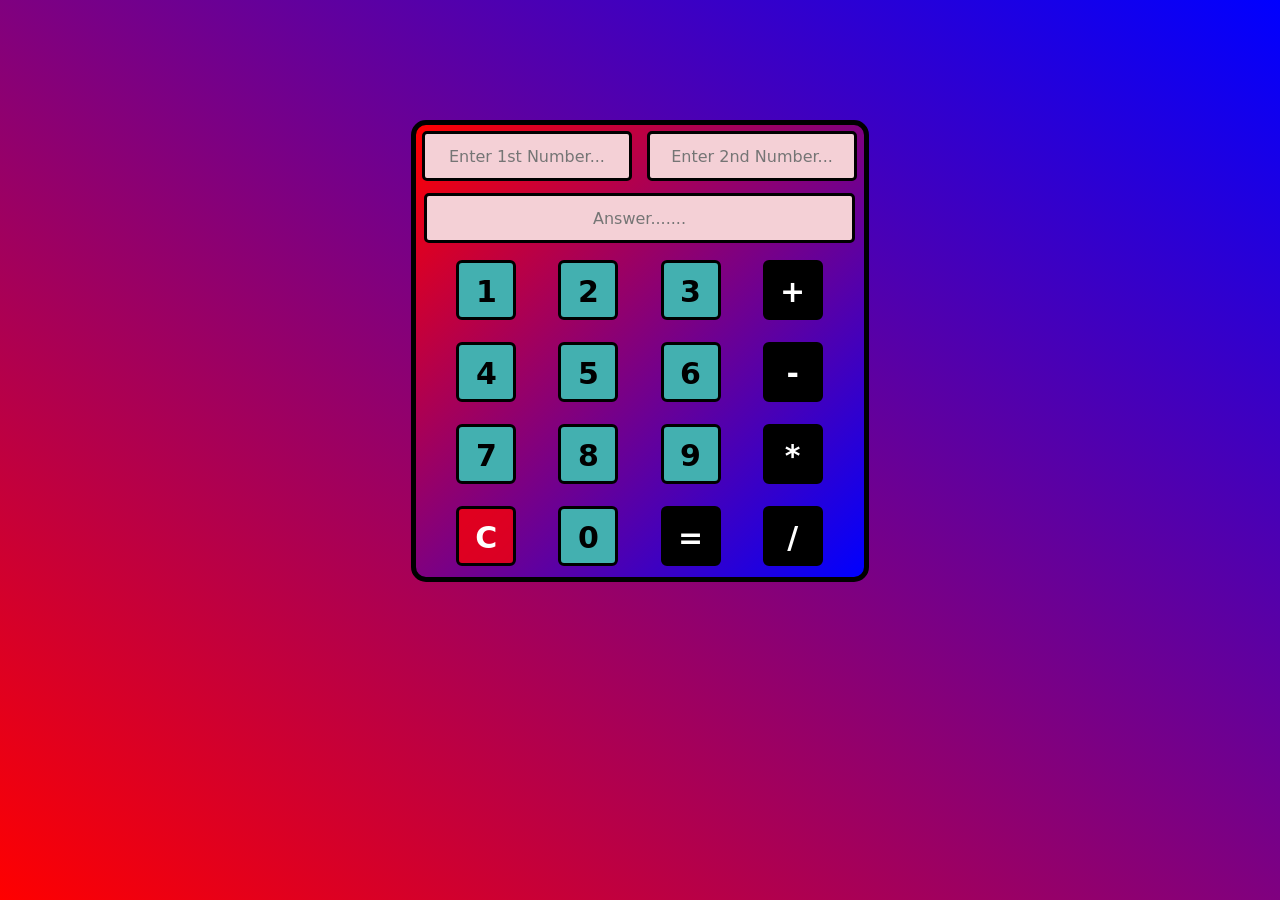
<file: index.html>
<!DOCTYPE html>
<html lang="en">
<head>
    <meta charset="UTF-8">
    <meta name="viewport" content="width=device-width, initial-scale=1.0">
    <title>Document</title>
    <link href="https://cdn.jsdelivr.net/npm/bootstrap@5.3.2/dist/css/bootstrap.min.css" rel="stylesheet">
    <link rel="stylesheet" href="https://cdnjs.cloudflare.com/ajax/libs/font-awesome/6.4.2/css/all.min.css">
    <link rel="stylesheet" href="index.css">
</head>
<body>
    <div class="container ">
        <div class="my-cal">
            <table class="calcy">
                <tr>
                    <td>
                        <input type="text" placeholder="Enter 1st Number..." class="num1 my-input" onclick="setField(event)">
                        <input type="text" placeholder="Enter 2nd Number..." class="num2 my-input" onclick="setField(event)">
                    </td>
                </tr>
                <tr>
                    <td>
                        <input type="text" placeholder="Answer......." class="num3 my-Ans-input" onclick="setField(event)">
                    </td>
                </tr>
                <tr>
                    <td>
                        <button onclick="setNum(1)" class="btn btn-num btn-light" >1</button>
                        <button onclick="setNum(2)" class="btn btn-num btn-light" >2</button>
                        <button onclick="setNum(3)" class="btn btn-num btn-light" >3</button>
                        <button onclick="calcy('+')" class="btn btn-warning">+</button>
                    </td>
                </tr>
                <tr>
                    <td>
                        <button onclick="setNum(4)" class="btn btn-num btn-light" >4</button>
                        <button onclick="setNum(5)" class="btn btn-num btn-light" >5</button>
                        <button onclick="setNum(6)" class="btn btn-num btn-light" >6</button>
                        <button onclick="calcy('-')" class="btn btn-warning">-</button>
                    </td>
                </tr>
                <tr>
                    <td>
                        <button onclick="setNum(7)" class="btn btn-num btn-light" >7</button>
                        <button onclick="setNum(8)" class="btn btn-num btn-light" >8</button>
                        <button onclick="setNum(9)" class="btn btn-num btn-light" >9</button>
                        <button onclick="calcy('*')" class="btn btn-warning">*</button>
                    </td>
                </tr>
                <tr>
                    <td>
                        <button onclick="calc()" class="btn btn-danger my-btn-clear" >C</button>
                        <button onclick="setNum(0)" class="btn btn-num btn-light" >0</button>
                        <button class="btn btn-warning">=</button>
                        <button onclick="calcy('/')" class="btn btn-warning">/</button>
                    </td>
                </tr>
            </table>
        </div>

    </div>


    <script src="index.js"></script>
    <script src="https://cdn.jsdelivr.net/npm/bootstrap@5.3.2/dist/js/bootstrap.bundle.min.js"></script>
</body>
</html>
</file>
<file: index.css>
body {
    background:linear-gradient(to top right, red, blue);
    background-repeat: no-repeat;
    background-size: cover;
    background-attachment: fixed;
    background-position: center;
    /* background-color: aqua; */
}
.container {
    /* background-color: aqua; */
    display: flex;
    justify-content: space-around;
    padding: 120px;
}
.my-cal {
    text-align: center;
    background: linear-gradient( to bottom right,  red, blue);
    padding-right: 20px;
    border: 5px solid black;
    border-radius: 15px;
    padding-right: 1px;
}
.calcy {
    display: flex;
    justify-content: end;
}
.my-input {
    height: 50px;
    text-align: center;
    margin: 5px;
    border: 3px solid black;
    border-radius: 5px;
    color: #00112c;
    background-color: rgb(244, 208, 214);
}
.my-Ans-input {
    height: 50px;
    text-align: center;
    margin: 5px;
    width: 97%;
    border: 3px solid black;
    border-radius: 5px;
    background-color: rgb(244, 208, 214);
}
.btn {
    border: 3px solid black;
    width: 60px;
    height: 60px;
    margin: 10px 18.5px;
    font-weight: bold;
    font-size: 30px;
    color: white;
    background: black;
}
.btn-num {
    background-color: rgb(67, 176, 176);
    color: black;
    /* background-color: red; */
}
.my-btn-clear {
    background-color: rgba(255, 0, 0, 0.752);
}
</file>
<file: Calculator.css>
body {
    background:linear-gradient(to top right, red, blue);
    background-repeat: no-repeat;
    background-size: cover;
    background-attachment: fixed;
    background-position: center;
    /* background-color: aqua; */
}
.container {
    /* background-color: aqua; */
    display: flex;
    justify-content: space-around;
    padding: 120px;
}
.my-cal {
    text-align: center;
    background: linear-gradient( to bottom right,  red, blue);
    padding-right: 20px;
    border: 5px solid black;
    border-radius: 15px;
    padding-right: 1px;
}
.calcy {
    display: flex;
    justify-content: end;
}
.my-input {
    height: 50px;
    text-align: center;
    margin: 5px;
    border: 3px solid black;
    border-radius: 5px;
    color: #00112c;
    background-color: rgb(244, 208, 214);
}
.my-Ans-input {
    height: 50px;
    text-align: center;
    margin: 5px;
    width: 97%;
    border: 3px solid black;
    border-radius: 5px;
    background-color: rgb(244, 208, 214);
}
.btn {
    border: 3px solid black;
    width: 60px;
    height: 60px;
    margin: 10px 18.5px;
    font-weight: bold;
    font-size: 30px;
    color: white;
    background: black;
}
.btn-num {
    background-color: rgb(67, 176, 176);
    color: black;
    /* background-color: red; */
}
.my-btn-clear {
    background-color: rgba(255, 0, 0, 0.752);
}
</file>
